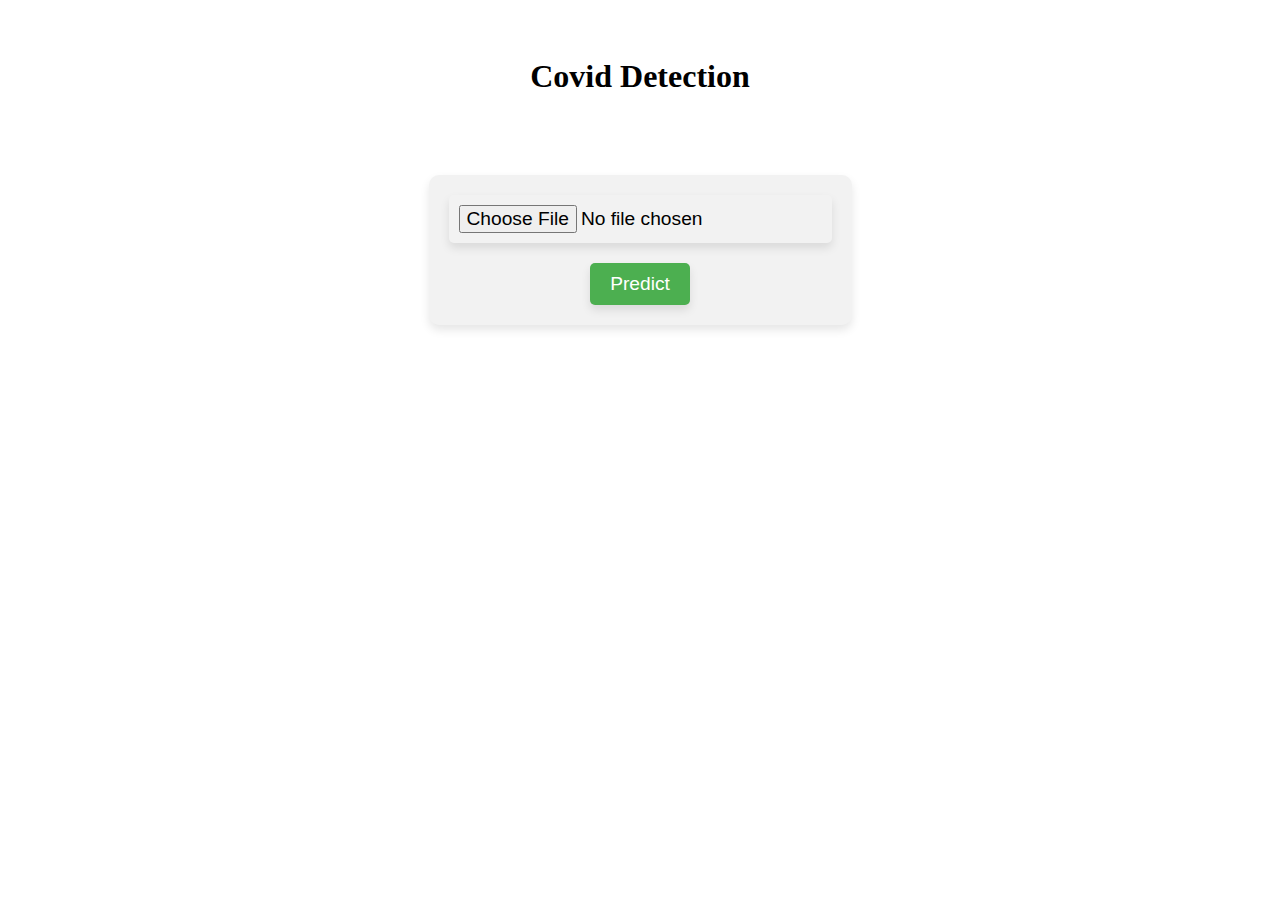
<file: templates/index.html>
<!DOCTYPE html>
<html>
  <head>
    <title>Covid Detection</title>
    <style>
        /* Center the main content */
body {
  display: flex;
  flex-direction: column;
  align-items: center;
}

/* Style the header */
h1 {
  font-size: 2em;
  margin-top: 50px;
  margin-bottom: 30px;
  text-align: center;
}

/* Style the form */
form {
  display: flex;
  flex-direction: column;
  align-items: center;
  background-color: #f2f2f2;
  padding: 20px;
  border-radius: 10px;
  box-shadow: 0px 5px 10px rgba(0, 0, 0, 0.1);
  margin-top: 50px;
}

/* Style the file input */
input[type="file"] {
  font-size: 1.2em;
  padding: 10px;
  margin-bottom: 20px;
  border-radius: 5px;
  border: none;
  box-shadow: 0px 5px 10px rgba(0, 0, 0, 0.1);
}

/* Style the submit button */
input[type="submit"] {
  background-color: #4CAF50;
  color: white;
  font-size: 1.2em;
  padding: 10px 20px;
  border: none;
  border-radius: 5px;
  box-shadow: 0px 5px 10px rgba(0, 0, 0, 0.1);
  cursor: pointer;
}

/* Style the submit button when hovered */
input[type="submit"]:hover {
  background-color: #3e8e41;
}

    </style>
  </head>
  <body>
    <h1>Covid Detection</h1>
    <form action="{{ url_for('make_prediction') }}" method="post" enctype="multipart/form-data">
      <input type="file" name="image">
      <input type="submit" value="Predict">
    </form>
  </body>
</html>
</file>
